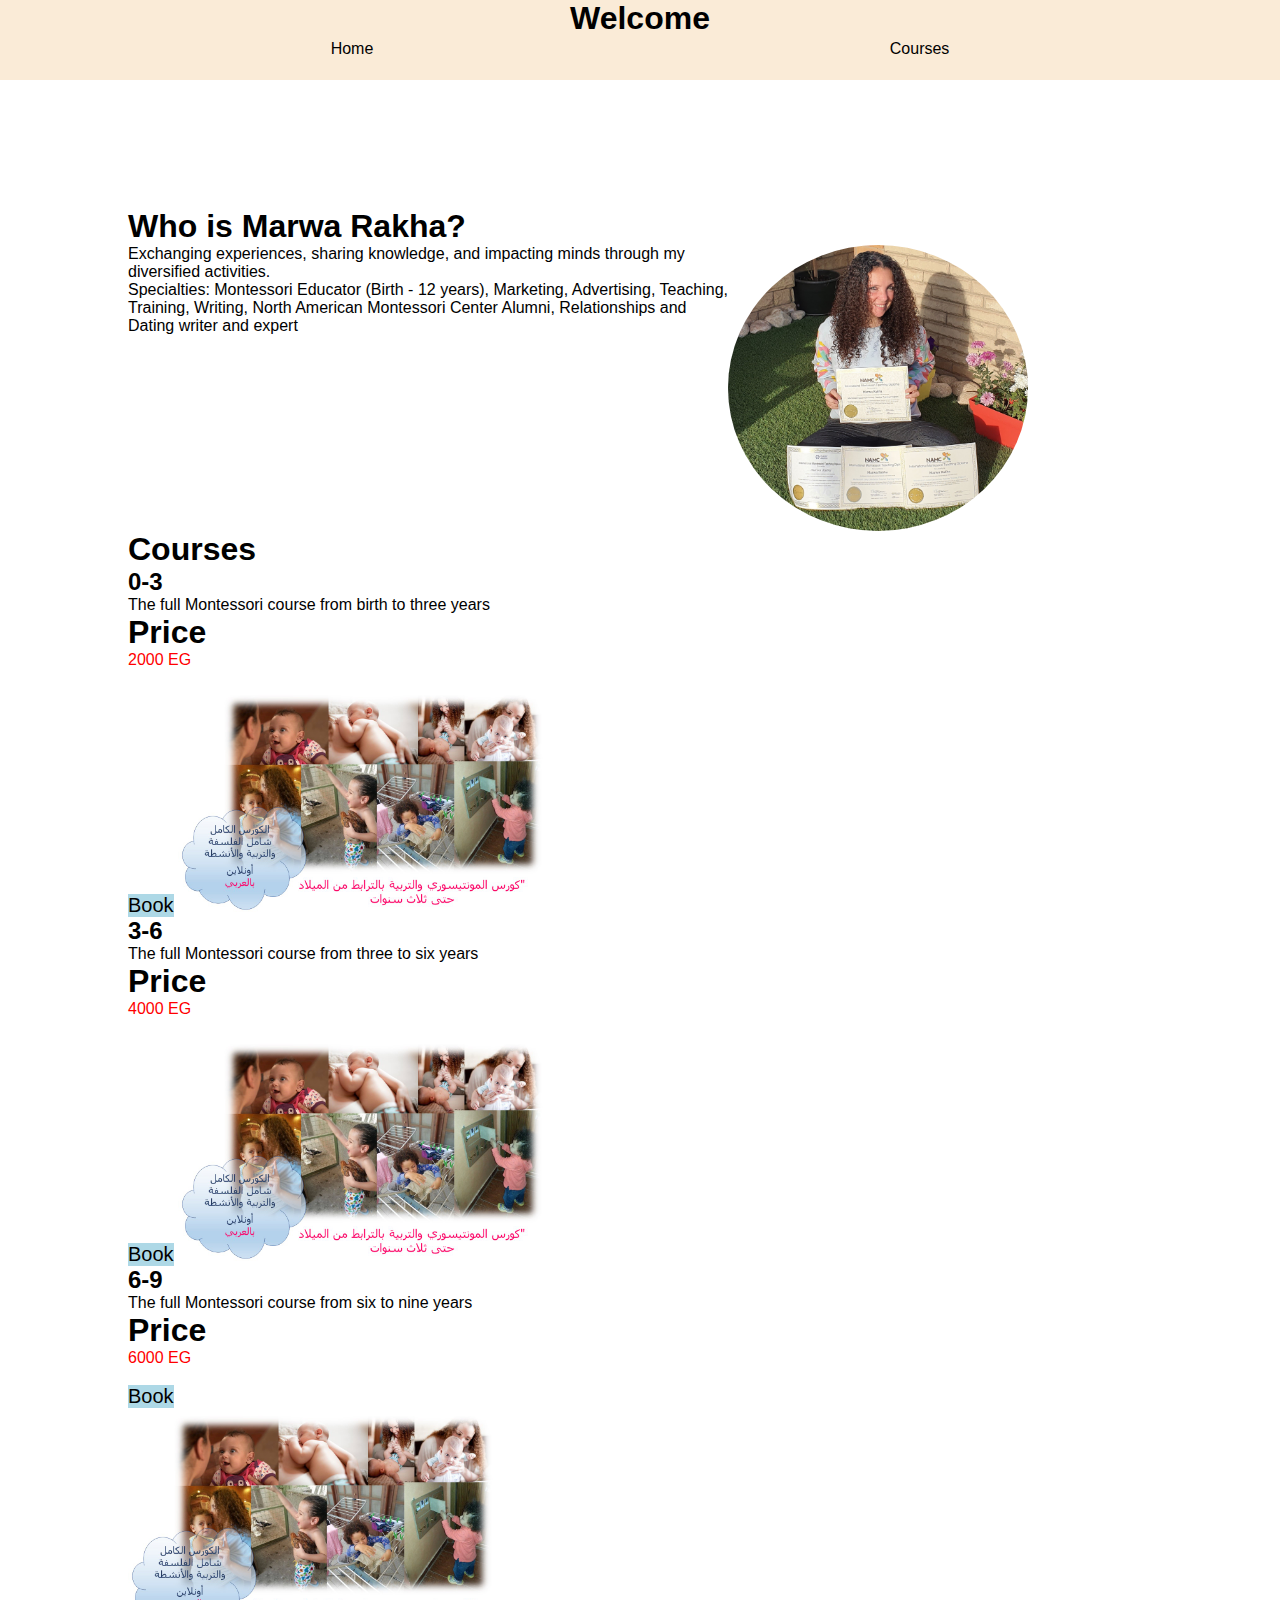
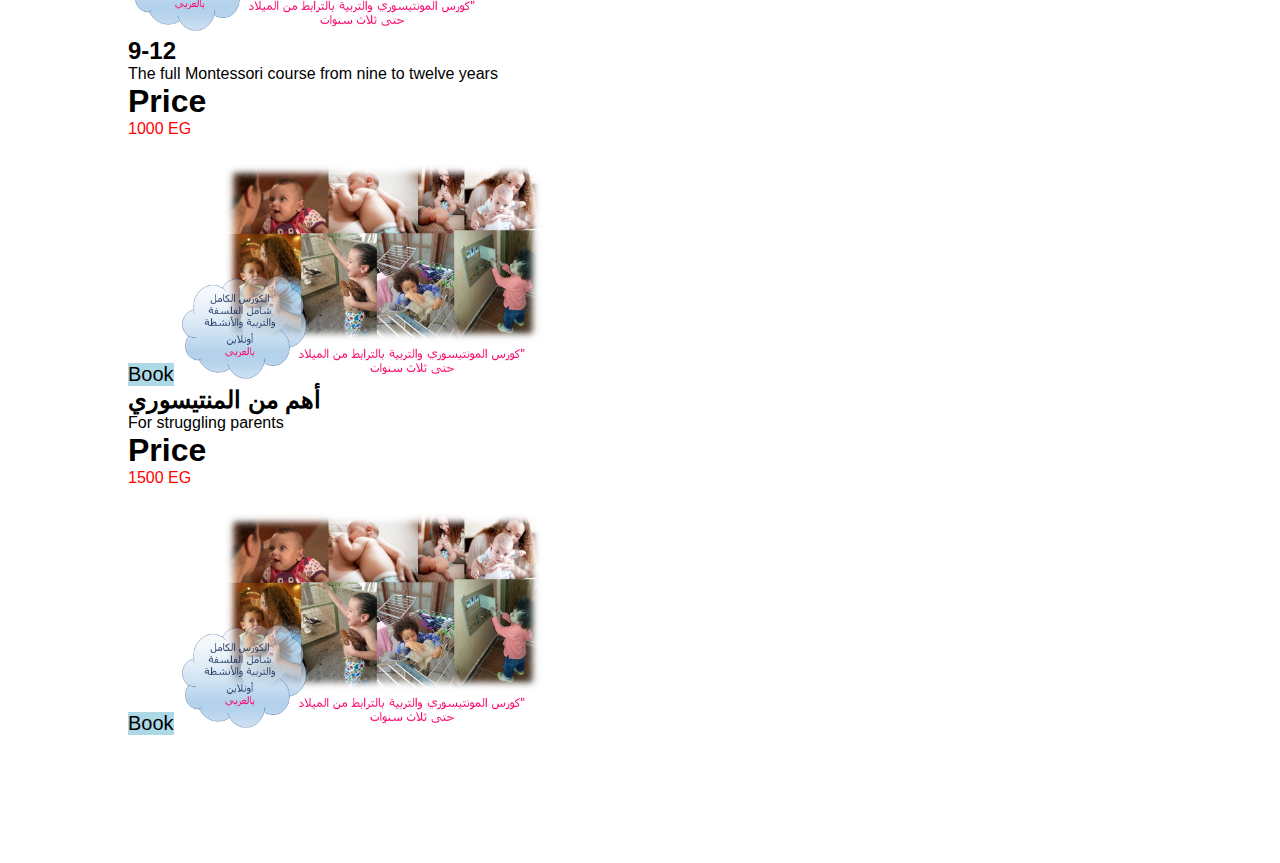
<file: index.html>
<!DOCTYPE html>
<html lang="en">
<head>
    <meta charset="UTF-8">
    <meta http-equiv="X-UA-Compatible" content="IE=edge">
    <meta name="viewport" content="width=, initial-scale=1.0">
    <link rel="stylesheet" href="style.css">
    <link rel="shortcut icon" href="icon.jpeg">
    <title>Marwa Rakha courses</title>
</head>
<body>
    <noscript>Please enable java script</noscript>
    <script>
        function zero(){
            window.open("zero.html")
        }
        function three(){
            window.open("three.html")
        }
        function six(){
            window.open("six.html")
        }
        function nine(){
            window.open("nine.html")
        }
        function important(){
            window.open("important.html")
        }
    </script>

    <div class="nav"><h1>Welcome</h1></div>
    <nav class="nav">
        <a href="#marwa">Home</a>
        <a href="#courses">Courses</a>
    </nav>
    
    <div class="middle">
        <h1>Who is Marwa Rakha?</h1>
        <div class="marwa" id="marwa">
        
            <p>Exchanging experiences, sharing knowledge, and impacting minds through my diversified activities. <br>
                Specialties: Montessori Educator (Birth - 12 years), Marketing, Advertising, Teaching, Training, Writing, North American Montessori Center Alumni, Relationships and Dating writer and expert</p>
            <img src="Marwa.jpg" id="photo">
            
        </div>
        <div class="courses" id="courses">
            <h1>Courses</h1>
            <h2>0-3</h2>
            <p>The full Montessori course from birth to three years</p>
            <div class="course">
                <h1>Price</h1>
                <span id="price" style="color:red;"><p>2000 EG</p></span>
                    <br><button onclick="zero()">Book</button>
                    
                    <img src="0-3.jpg">
            </div>
            <h2>3-6</h2>
            <div class="course">
                <p>The full Montessori course from three to six years</p>
                <h1>Price</h1>
                <span id="price" style="color:red;"><p>4000 EG</p></span>
                <br><button onclick="three()">Book</button>
                    
                    <img src="0-3.jpg">
            </div>
            <h2>6-9</h2>
            <div class="course">
                <p>The full Montessori course from six to nine years</p>
                <h1>Price</h1>
                <span id="price" style="color:red;"><p>6000 EG</p></span>
                <br><button onclick="six()">Book</button></p>
                    
                    <img src="0-3.jpg">
            </div>
            <h2>9-12</h2>
            <div class="course">
                <p>The full Montessori course from nine to twelve years</p>
                <h1>Price</h1>
                <span id="price" style="color:red;"><p>1000 EG</p></span>
                <br><button onclick="nine()">Book</button>
                    
                <img src="0-3.jpg">
            </div>
            <h2>أهم من المنتيسوري</h2>
            <p>For struggling parents</p>
            <div class="course">
                <h1>Price</h1>
                <span id="price" style="color:red;"><p>1500 EG</p></span>
                
                <br><button onclick="important()">Book</button>
                    
                <img src="0-3.jpg">
            </div>

        </div>
    </div>
</body>
</html>
</file>
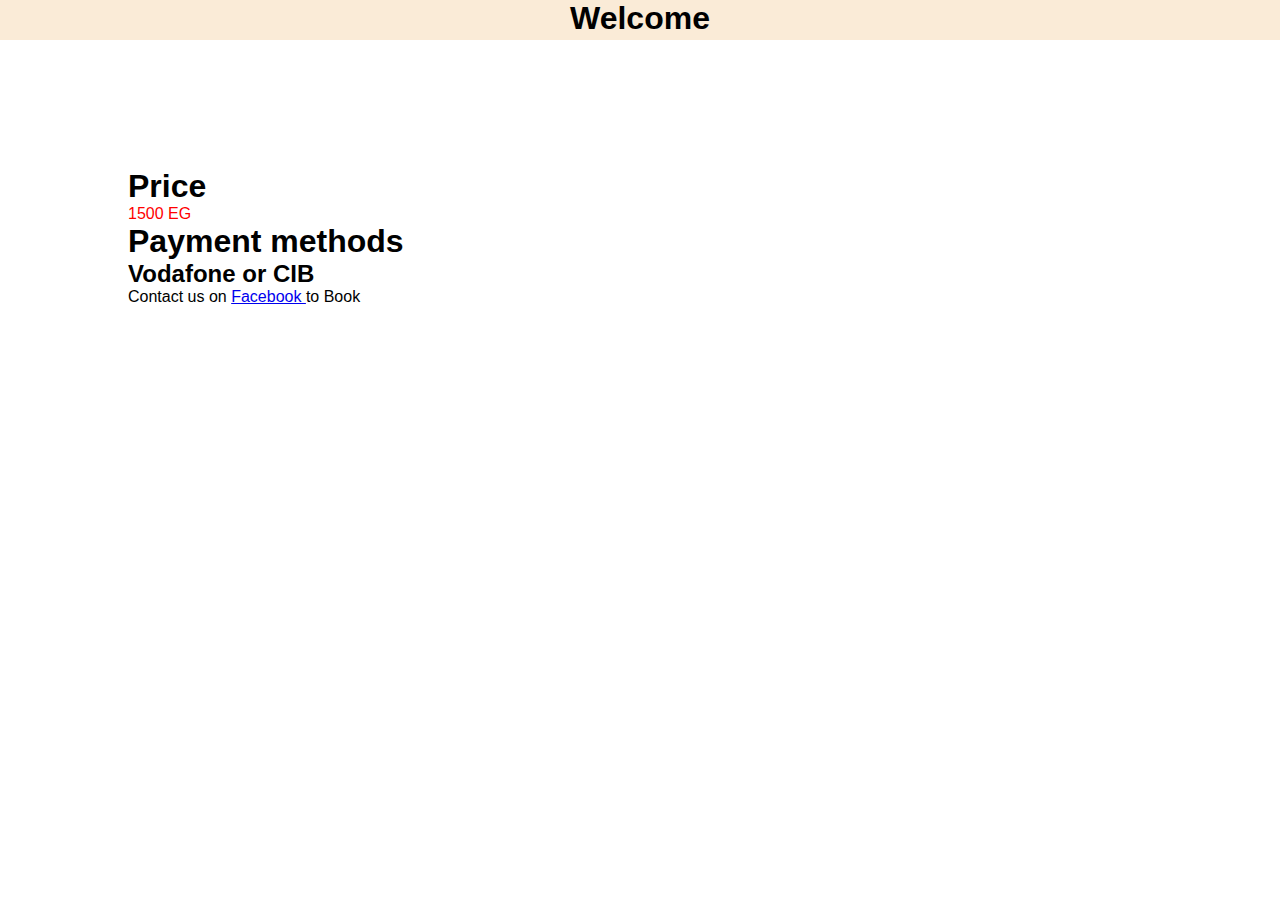
<file: Important.html>
<!DOCTYPE html>
<html lang="en">
<head>
    <meta charset="UTF-8">
    <meta http-equiv="X-UA-Compatible" content="IE=edge">
    <meta name="viewport" content="width=device-width, initial-scale=1.0">
    <link rel="stylesheet" href="style.css">
    <link rel="shortcut icon" href="icon.jpeg">
    <title>Marwa Rakha courses| أهم من المنتيسوري  </title>
</head>
<body>
    <div class="nav"><h1>Welcome</h1></div>
    <div class="middle">
        <h1>Price</h1>
        <span id="price" style="color:red;"><p>1500 EG</p></span>
        <h1>Payment methods</h1>
        <h2>Vodafone or CIB</h2>
        <p>Contact us on <span><a href="https://www.facebook.com/MarwaRakhaArticles/">Facebook </a></span>to Book</p>

    </div>
</body>
</html>
</file>
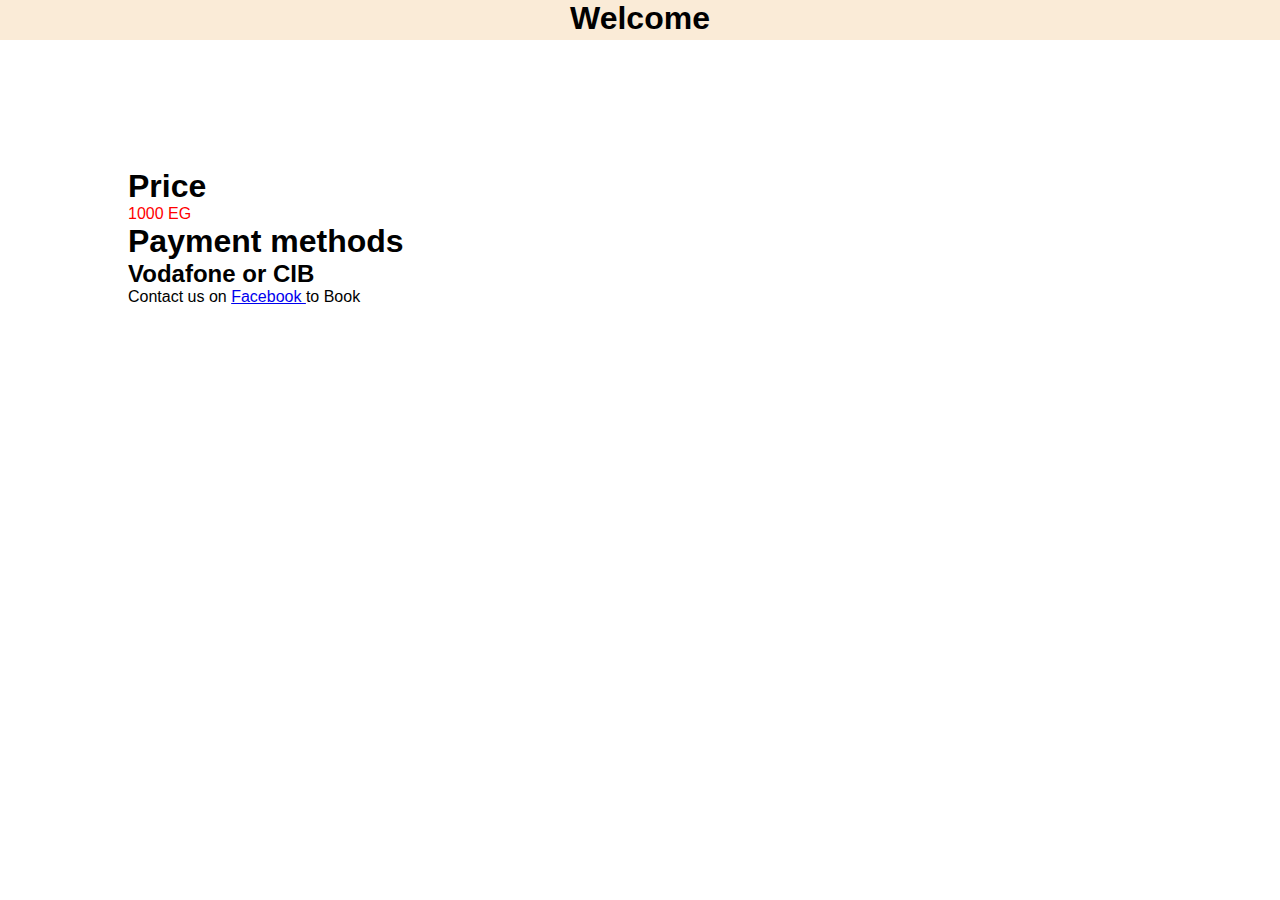
<file: nine.html>
<!DOCTYPE html>
<html lang="en">
<head>
    <meta charset="UTF-8">
    <meta http-equiv="X-UA-Compatible" content="IE=edge">
    <meta name="viewport" content="width=device-width, initial-scale=1.0">
    <link rel="stylesheet" href="style.css">
    <link rel="shortcut icon" href="icon.jpeg">
    <title>Marwa Rakha courses| 9-12</title>
</head>
<body>
    <div class="nav"><h1>Welcome</h1></div>
    <div class="middle">
        
        <h1>Price</h1>
        <span id="price" style="color:red;"><p>1000 EG</p></span>
        <h1>Payment methods</h1>
        <h2>Vodafone or CIB</h2>
        <p>Contact us on <span><a href="https://www.facebook.com/MarwaRakhaArticles/">Facebook </a></span>to Book</p>

    </div>
</body>
</html>
</file>
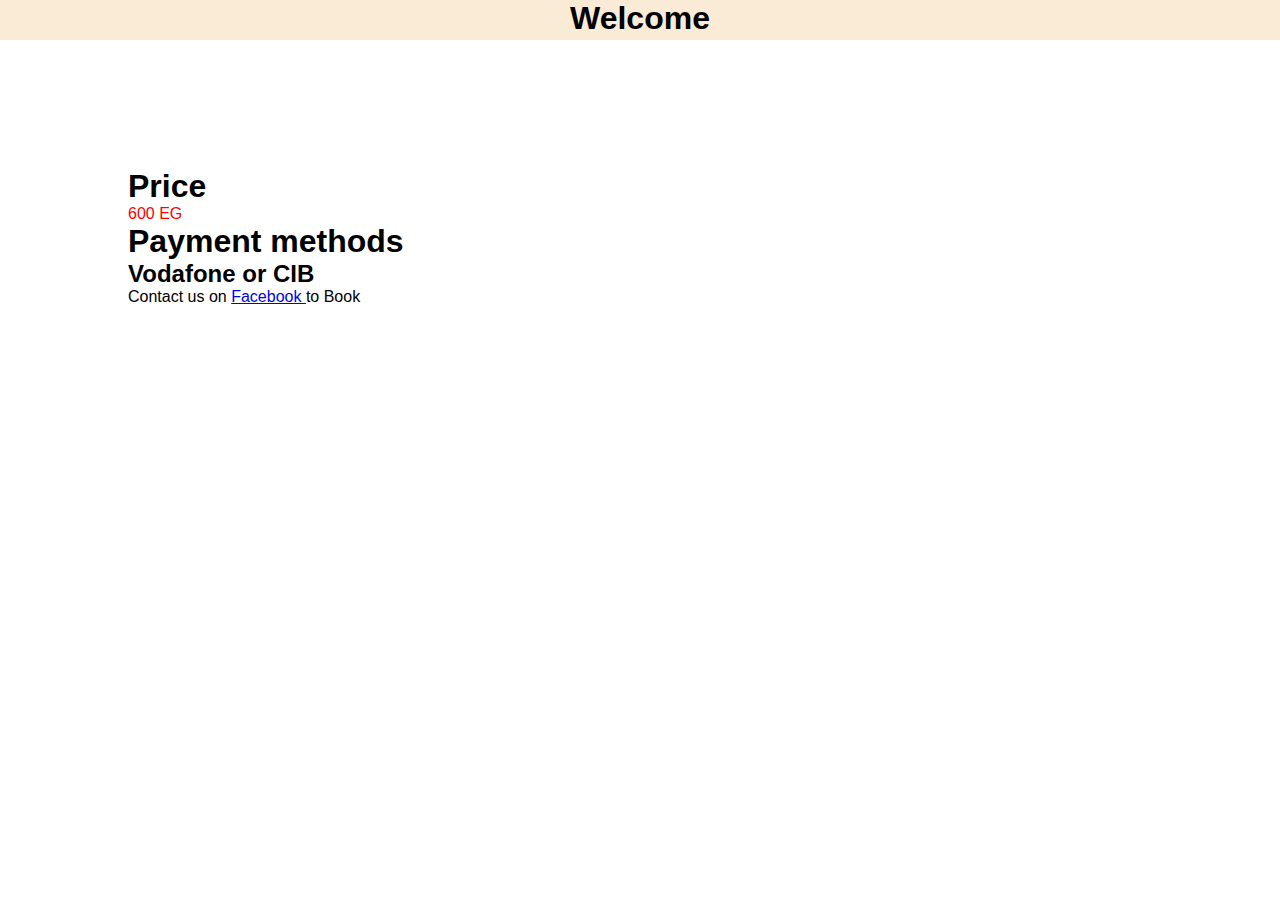
<file: six.html>
<!DOCTYPE html>
<html lang="en">
<head>
    <meta charset="UTF-8">
    <meta http-equiv="X-UA-Compatible" content="IE=edge">
    <meta name="viewport" content="width=device-width, initial-scale=1.0">
    <link rel="stylesheet" href="style.css">
    <link rel="shortcut icon" href="icon.jpeg">
    <title>Marwa Rakha courses| 6-9</title>
</head>
<body>
    <div class="nav"><h1>Welcome</h1></div>
    <div class="middle">
        
        <h1>Price</h1>
        <span id="price" style="color:red;"><p>600 EG</p></span>
        <h1>Payment methods</h1>
        <h2>Vodafone or CIB</h2>
        <p>Contact us on <span><a href="https://www.facebook.com/MarwaRakhaArticles/">Facebook </a></span>to Book</p>

    </div>
</body>
</html>
</file>
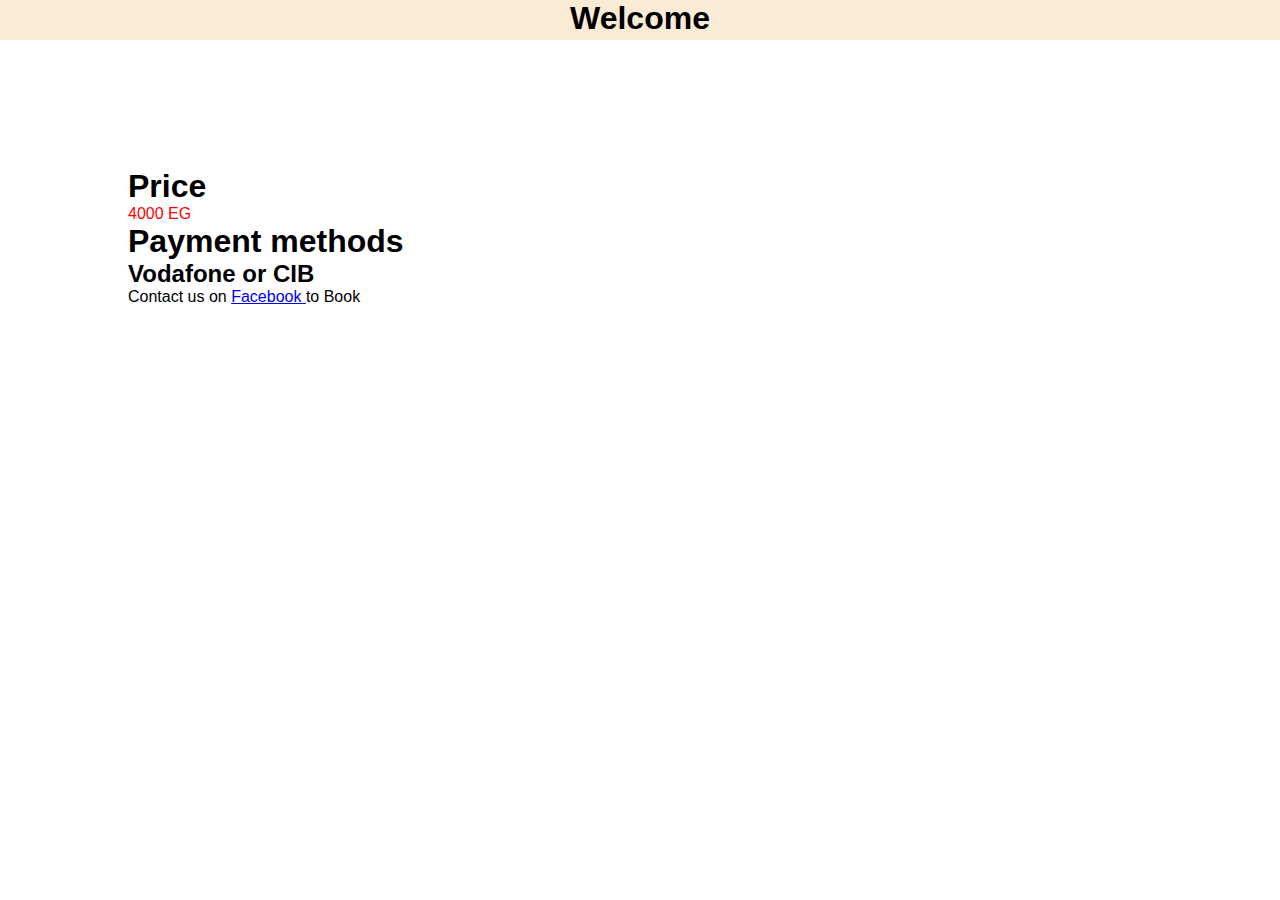
<file: three.html>
<!DOCTYPE html>
<html lang="en">
<head>
    <meta charset="UTF-8">
    <meta http-equiv="X-UA-Compatible" content="IE=edge">
    <meta name="viewport" content="width=device-width, initial-scale=1.0">
    <link rel="stylesheet" href="style.css">
    <link rel="shortcut icon" href="icon.jpeg">
    <title>Marwa Rakha courses| 3-6</title>
</head>
<body>
    <div class="nav"><h1>Welcome</h1></div>
    <div class="middle">
        
        <h1>Price</h1>
        <span id="price" style="color:red;"><p>4000 EG</p></span>
        <h1>Payment methods</h1>
        <h2>Vodafone or CIB</h2>
        <p>Contact us on <span><a href="https://www.facebook.com/MarwaRakhaArticles/">Facebook </a></span>to Book</p>

    </div>
</body>
</html>
</file>
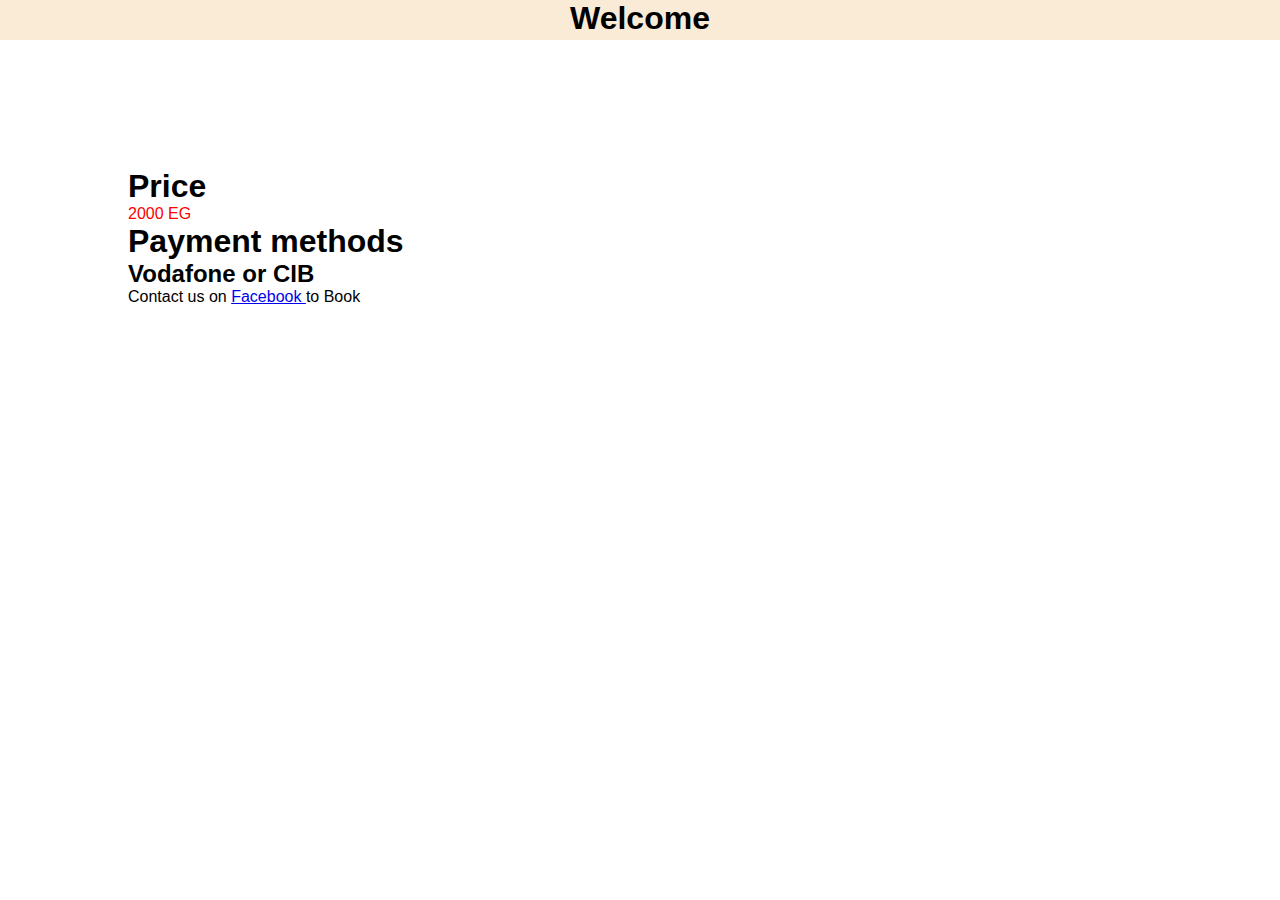
<file: zero.html>
<!DOCTYPE html>
<html lang="en">
<head>
    <meta charset="UTF-8">
    <meta http-equiv="X-UA-Compatible" content="IE=edge">
    <meta name="viewport" content="width=device-width, initial-scale=1.0">
    <link rel="stylesheet" href="style.css">
    <link rel="shortcut icon" href="icon.jpeg">
    <title>Marwa Rakha courses| 0-3</title>
</head>
<body>
    <div class="nav"><h1>Welcome</h1></div>
    <div class="middle">
        <h1>Price</h1>
        <span id="price" style="color:red;"><p>2000 EG</p></span>
        <h1>Payment methods</h1>
        <h2>Vodafone or CIB</h2>
        <p>Contact us on <span><a href="https://www.facebook.com/MarwaRakhaArticles/">Facebook </a></span>to Book</p>

    </div>
</body>
</html>
</file>
<file: style.css>
*{
    margin:0;
    padding:0;
}
body{
    color: black;
    font-family: 'Segoe UI', Tahoma, Geneva, Verdana, sans-serif;
    position: relative;
}
nav{
    position:sticky;
    top:0;
}
.nav{
    justify-content: space-between;
    background-color: antiquewhite;
    height: 40px;
    width: 100%;
    text-align:center ;
}
nav a{
    color: black;
    font-family: 'Segoe UI', Tahoma, Geneva, Verdana, sans-serif;
    text-decoration: none;
    margin: 20%;
}
.courses{
    width: 100%;
}
#photo{
    border-radius: 50%;
    width: 300px;;
}

.courses img{
    width: 400px;
}
.marwa{
    display: flex;
    width: 900px;
}
.middle{
    margin: 10%;
    width:80%;
}
.courses button{
    background-color: lightblue;
    border:0;
    font-size: 20px;
}
.courses button:hover{
    background-color:blue
}
.body{
    display: flex;
}
</file>
